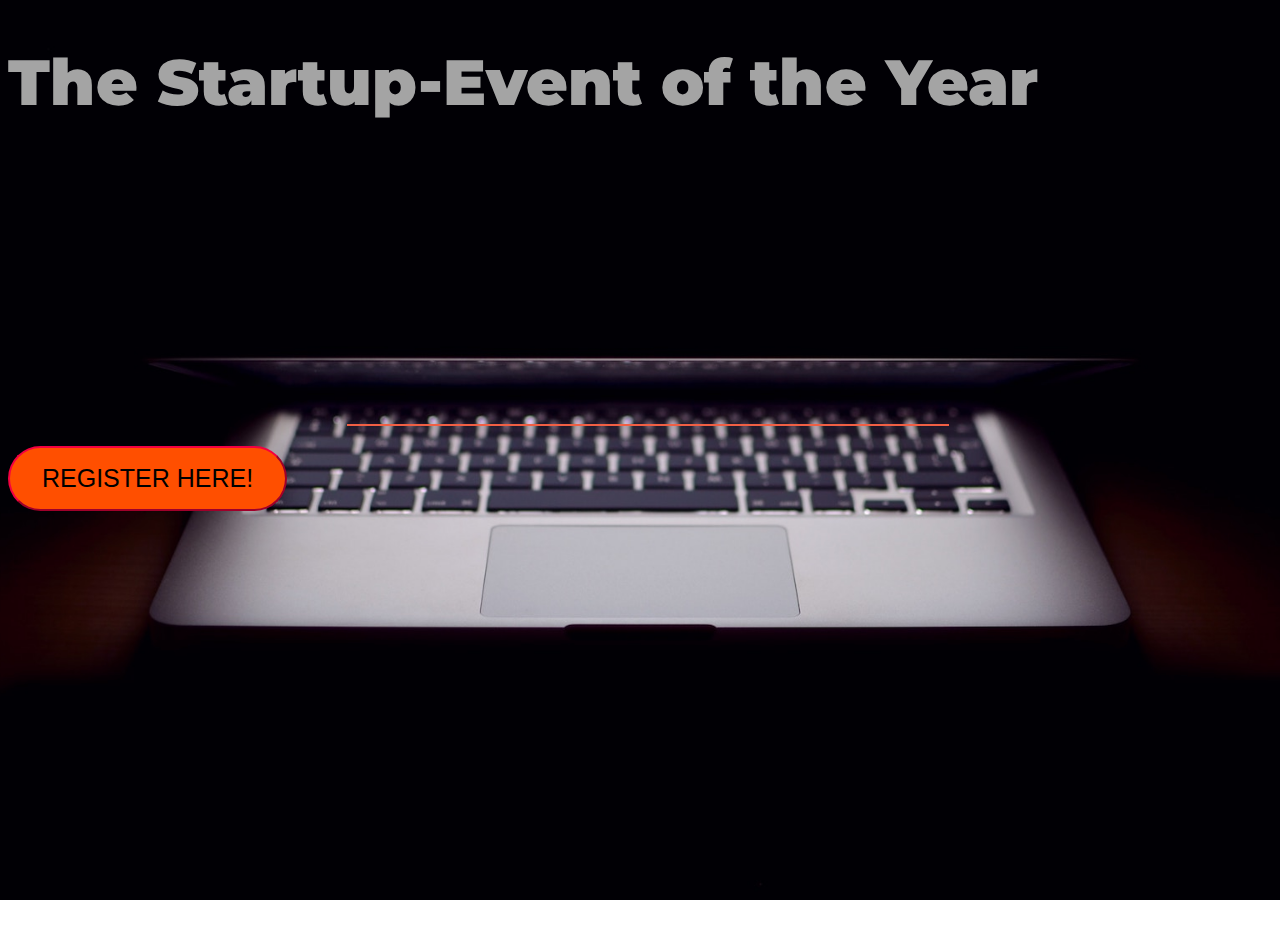
<file: index.html>
<!DOCTYPE html>
<html>
  <head>
    <title>Startup</title>

    <!-- Google Fonts -->
    <link href="https://fonts.googleapis.com/css?family=Montserrat" rel="stylesheet">

    <!-- Bootstrap CSS from a CDN. This way you don't have to include the bootstrap file yourself -->
    <link href="https://cdn.jsdelivr.net/npm/bootstrap@5.1.3/dist/css/bootstrap.min.css" rel="stylesheet" integrity="sha384-1BmE4kWBq78iYhFldvKuhfTAU6auU8tT94WrHftjDbrCEXSU1oBoqyl2QvZ6jIW3" crossorigin="anonymous">
    
    <!-- Your own stylesheet -->
    <link rel="stylesheet" type="text/css" href="style.css">
  </head>
  <body>
    <div class="container d-flex align-items-center h-100">
      <div class="row">
        <header class="text-center col-12">
          <h1 class="text-uppercase"><strong>The Startup-Event of the Year</strong></h1>
        </header>
        <section class="text-center col-12">
          <div class="buffer col-12"></div>
          <hr>
          <a href="https://mailchi.mp/8c9548445a12/startup">
            <button class="btn btn-primary btn-xl">Register here!</button>
          </a>
        </section>
      </div>
    </div>
  </body>
</html>
</file>
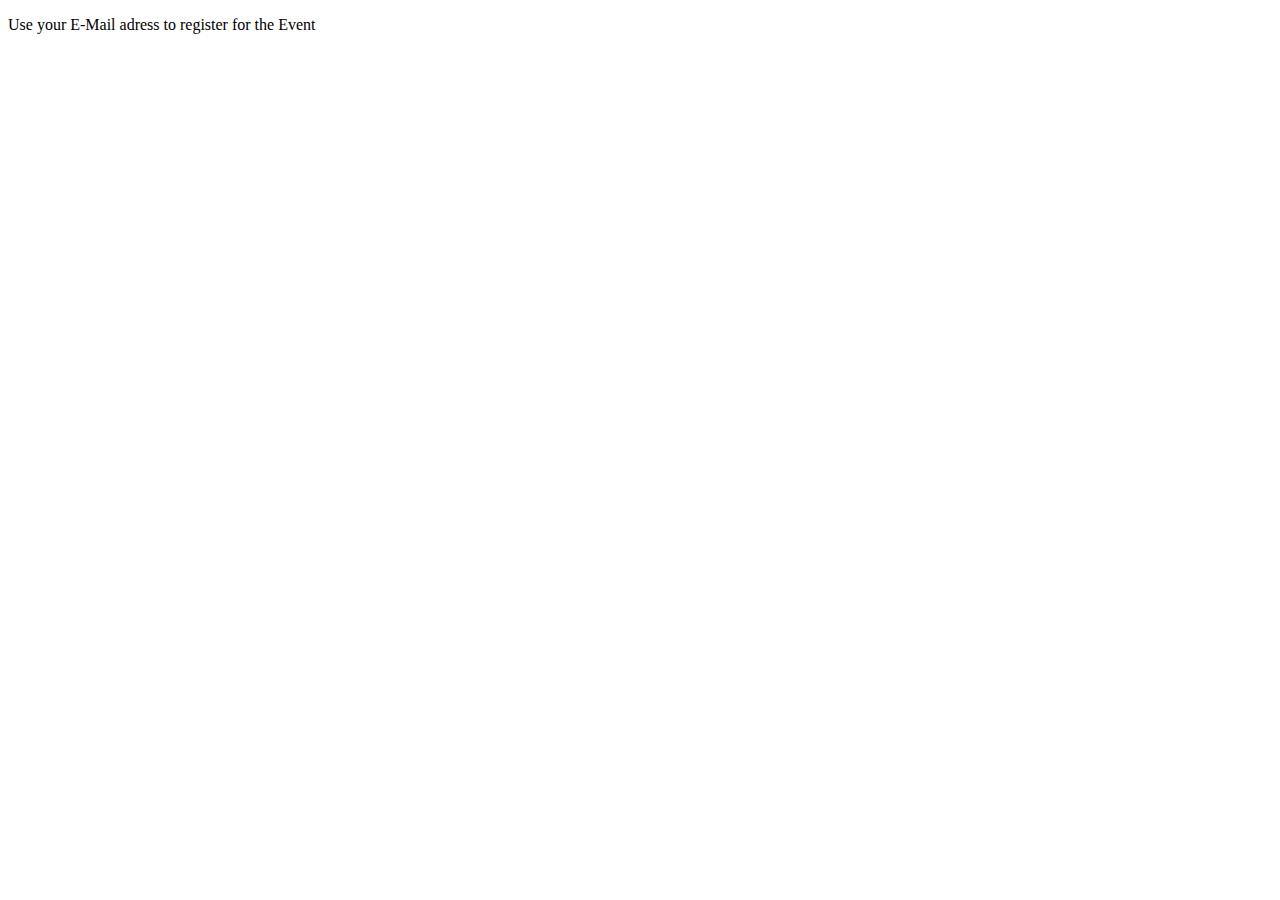
<file: registration.html>
<!DOCTYPE html>
<html>
<head>
	<meta charset="utf-8">
	<meta name="viewport" content="width=device-width, initial-scale=1">
	<title>Registration</title>
</head>
<body>
	<p>Use your E-Mail adress to register for the Event</p>

</body>
</html>
</file>
<file: style.css>
body,
html {
  width: 100%;
  height: 100%;
  font-family: 'Montserrat', sans-serif;
}

body {
  background: url(header.jpg) no-repeat center center fixed;
  background-size: cover;
}

h1 {
  color: #A4A4A4;
  font-size: 4rem;
  text-
}

hr {
    margin: 20px auto;
    color: #F05F44;
    border: 1px solid #F05F44;
    max-width: 600px;
    opacity: 1;  
}

.buffer {
  height: 15rem;
}

.btn {
  border-color: #F40041;
  background-color: #FF4F00;
  font-size: 25px;
  transition: all 0.3s;
  border-radius: 300px;
  text-transform: uppercase;
}

.btn-xl {
  padding: 1rem 2rem;
}

.btn:hover {
  border-color: #F40041;
  background-color: #FF9500;
  transform: scale(1.1);
  border-width: 2px;
}
</file>
